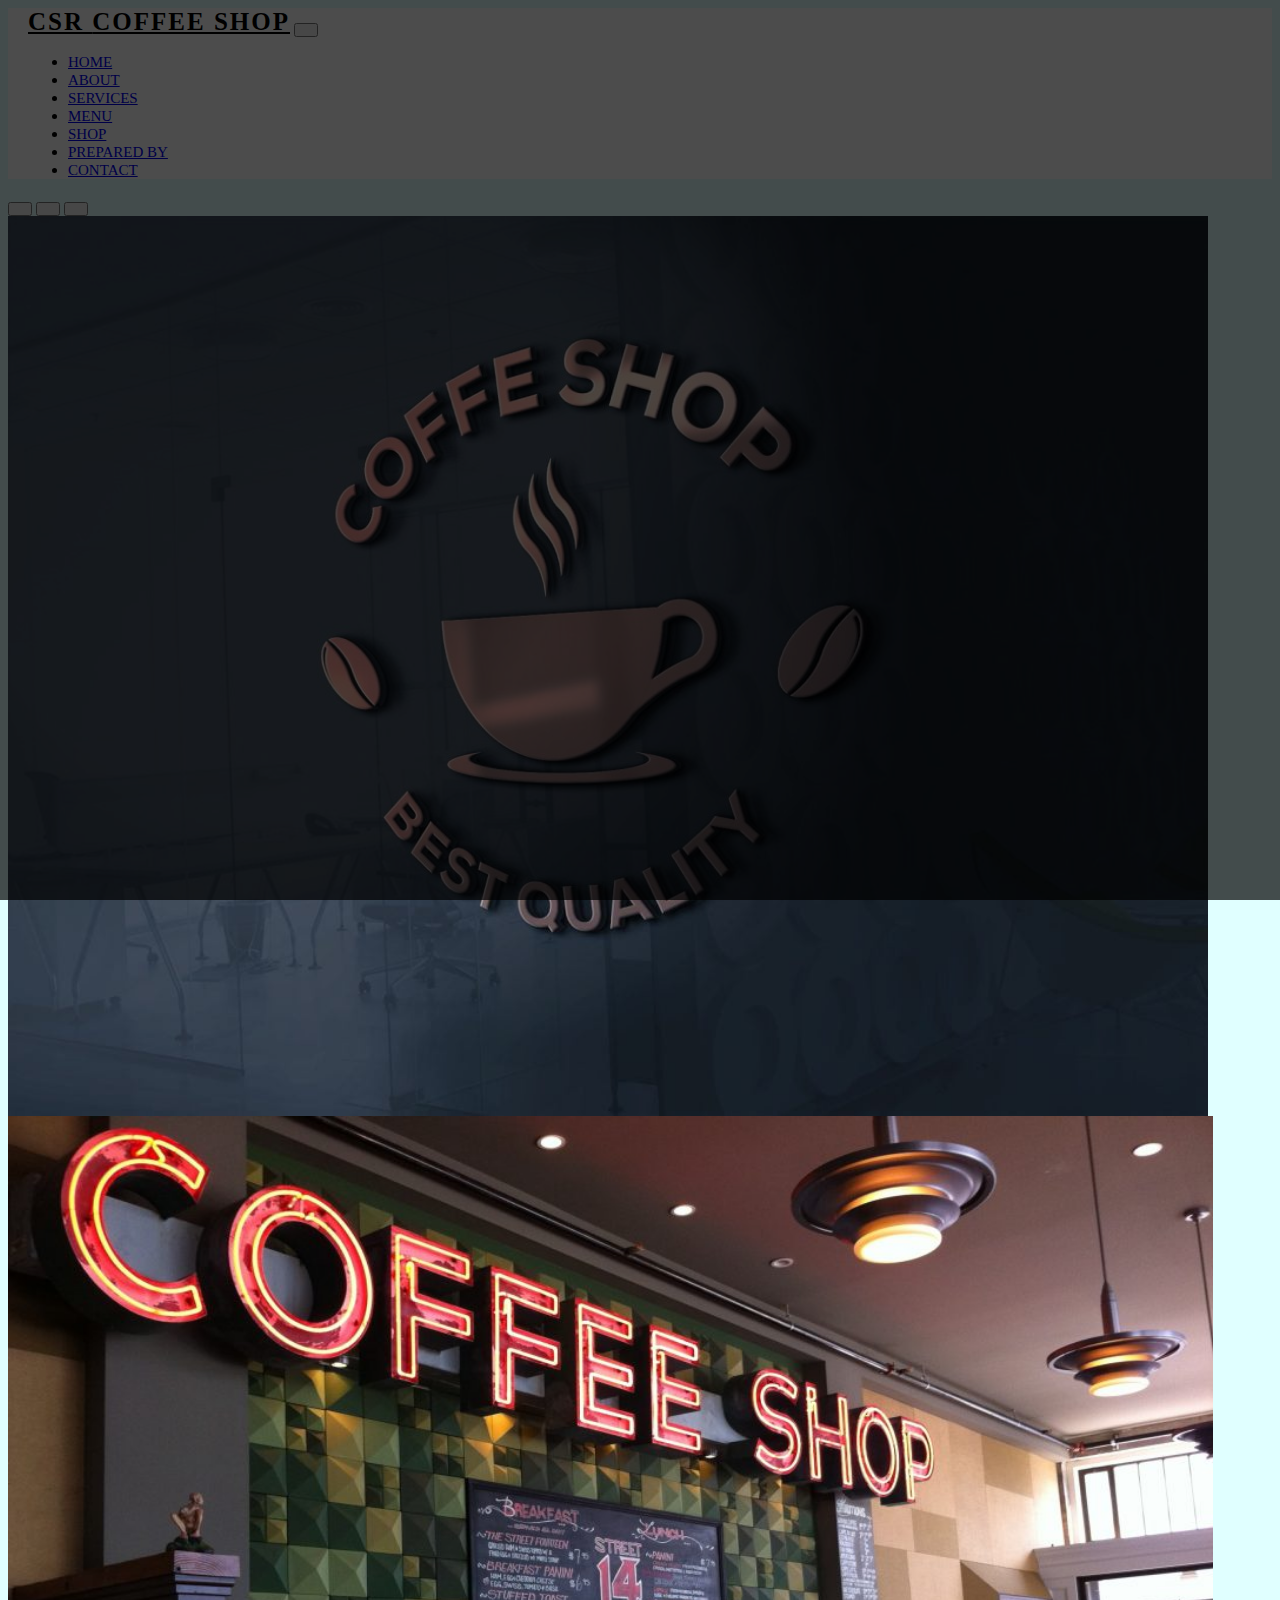
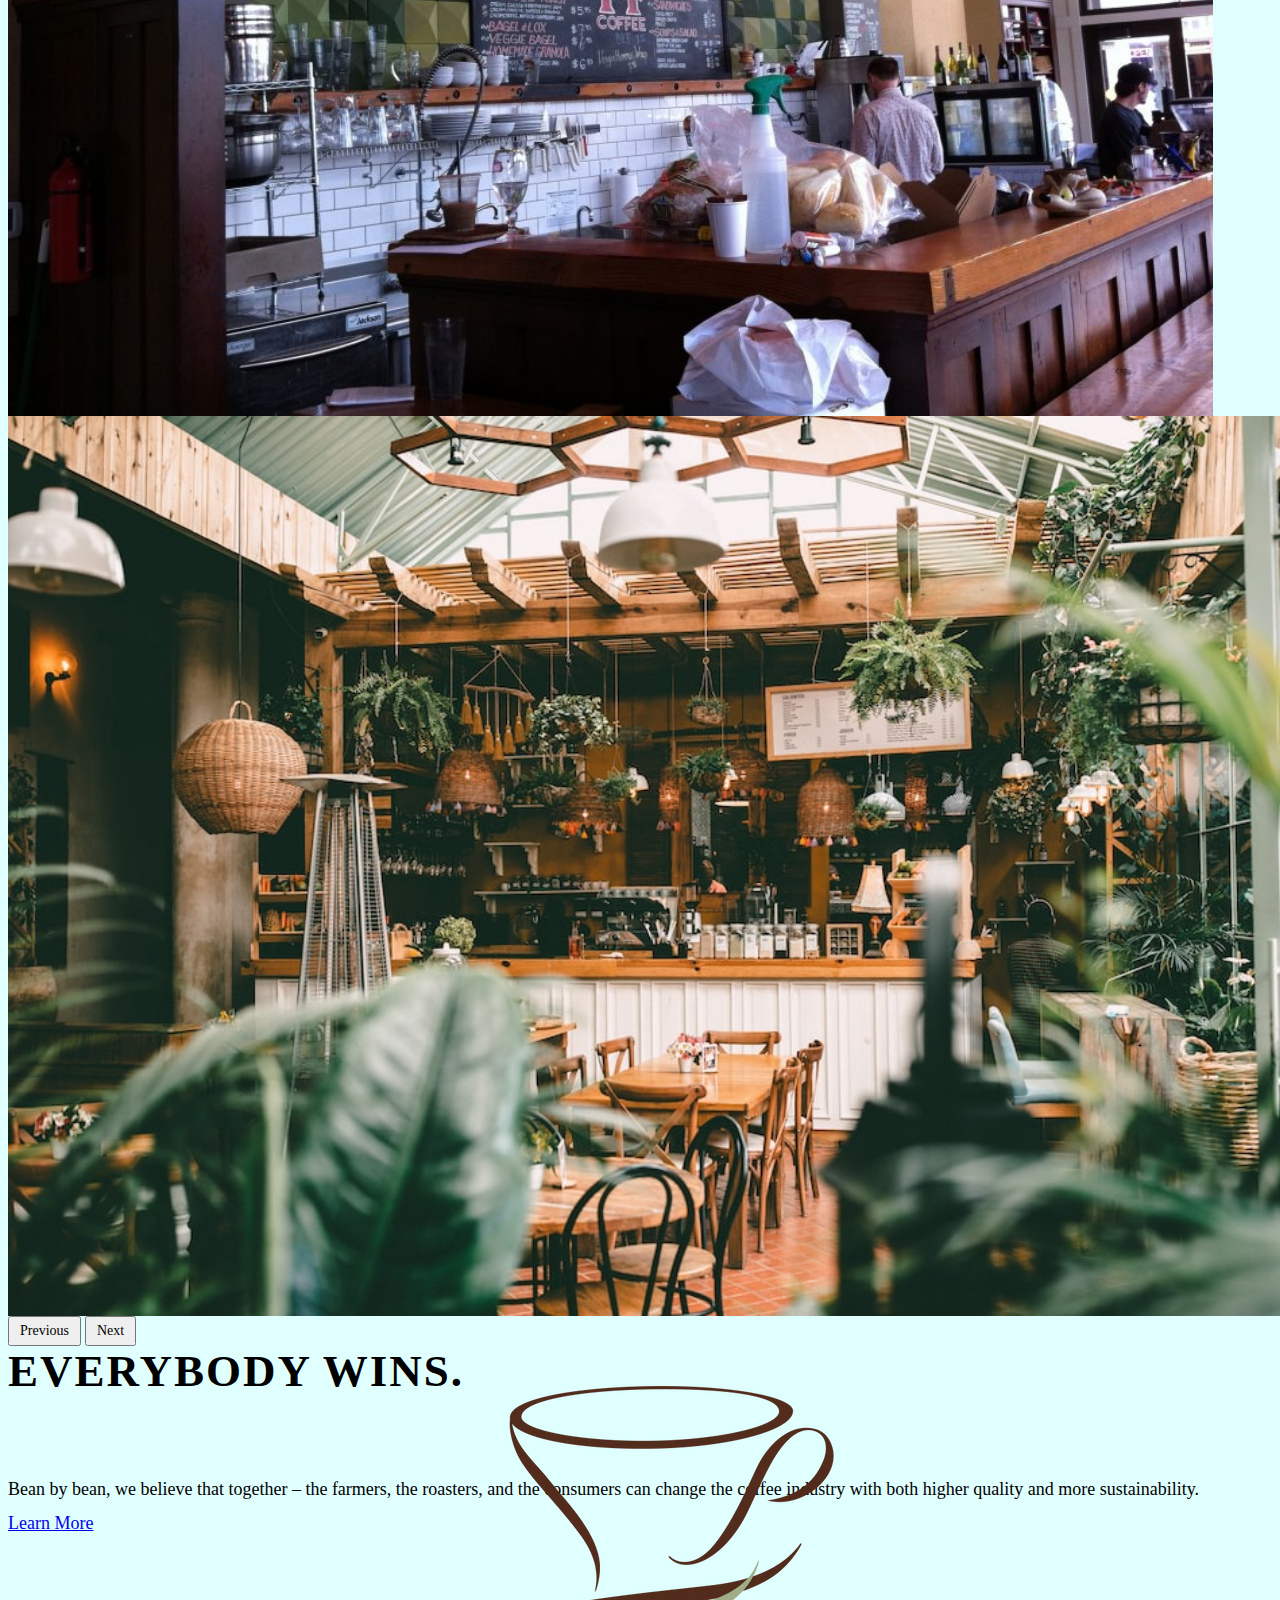
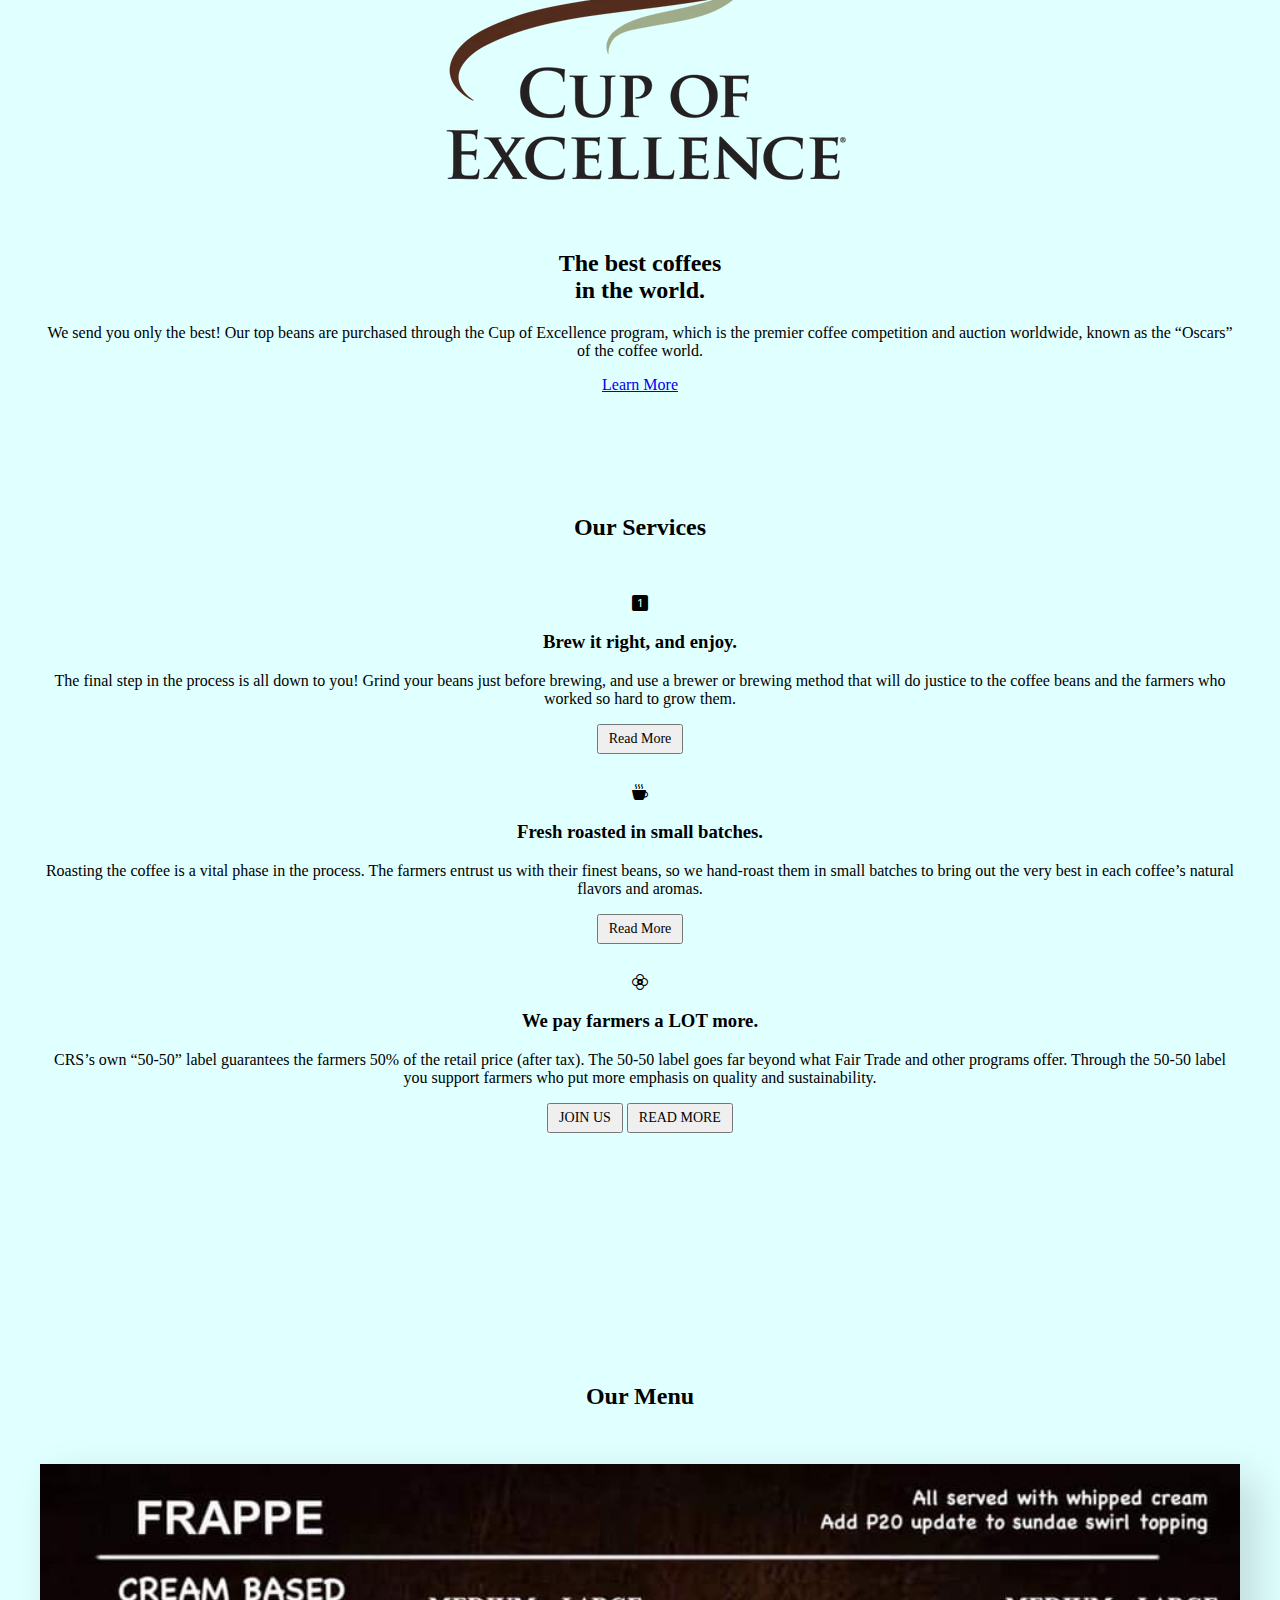
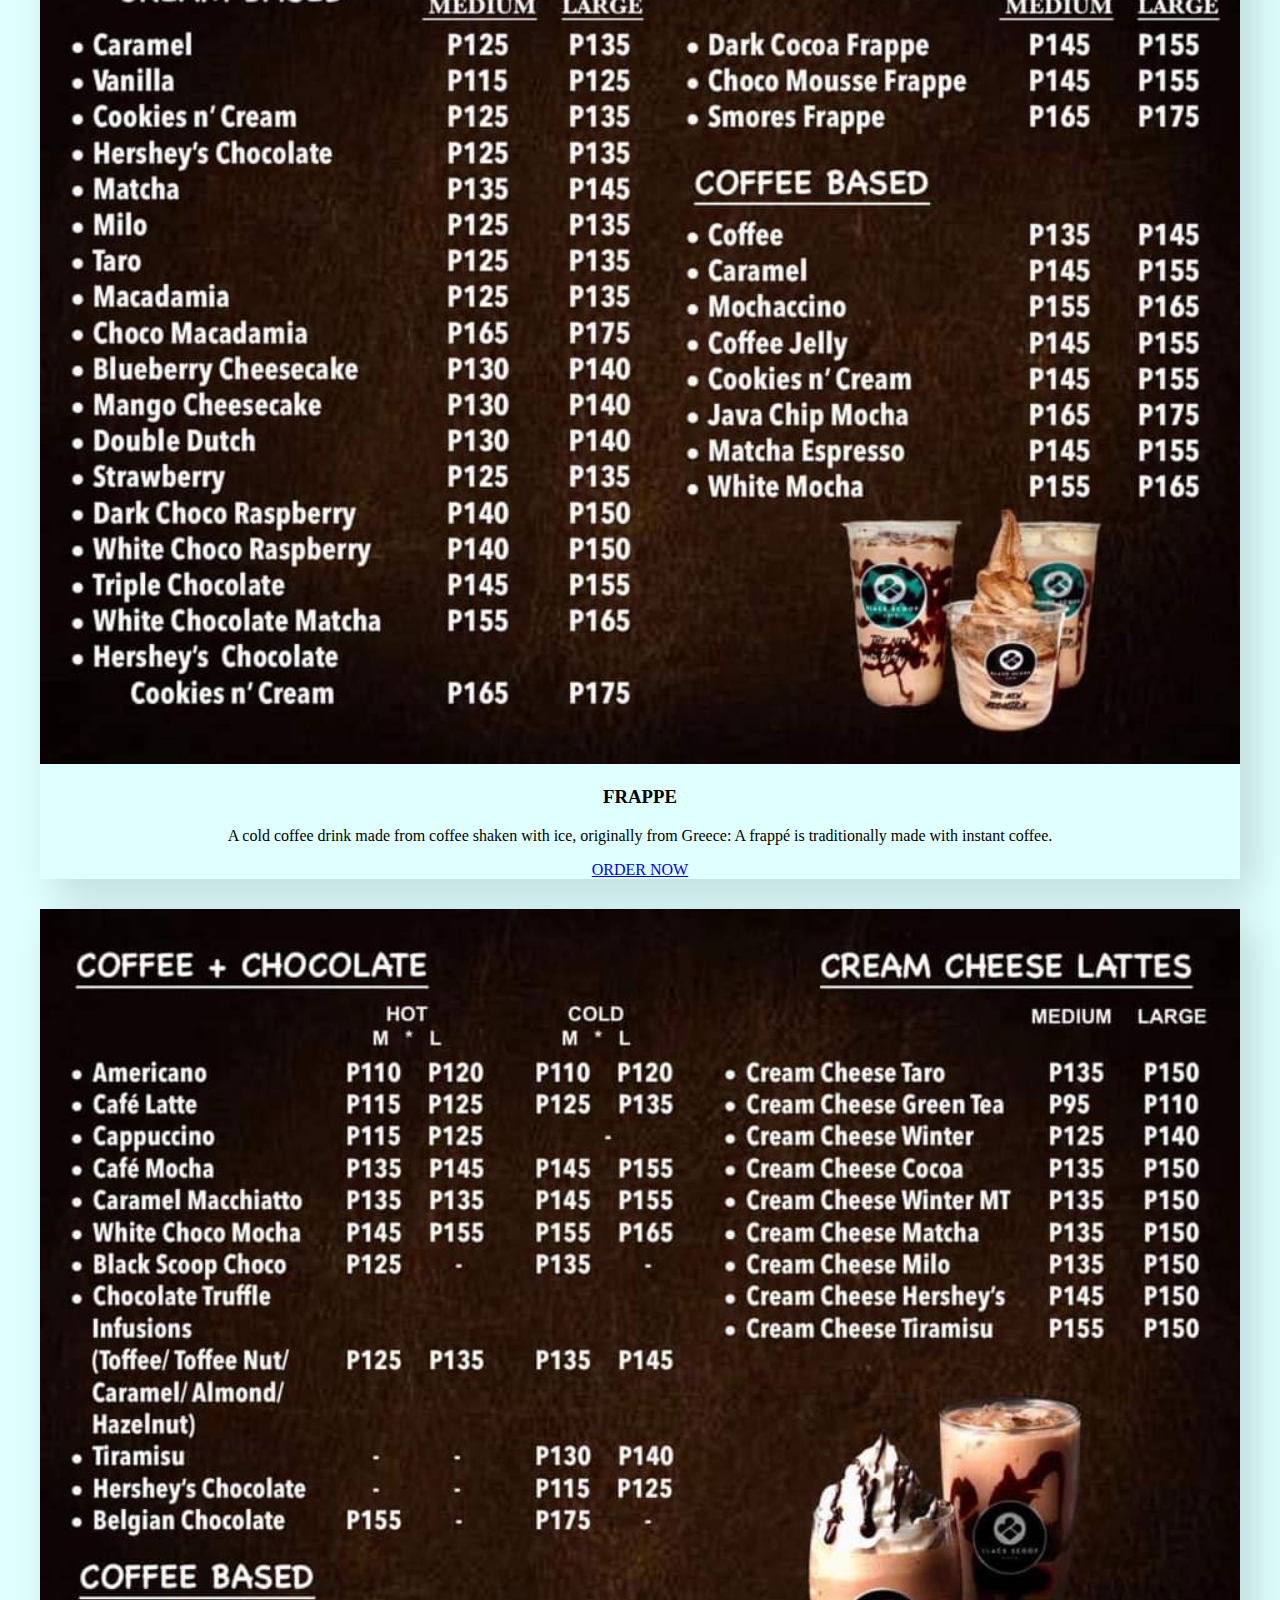
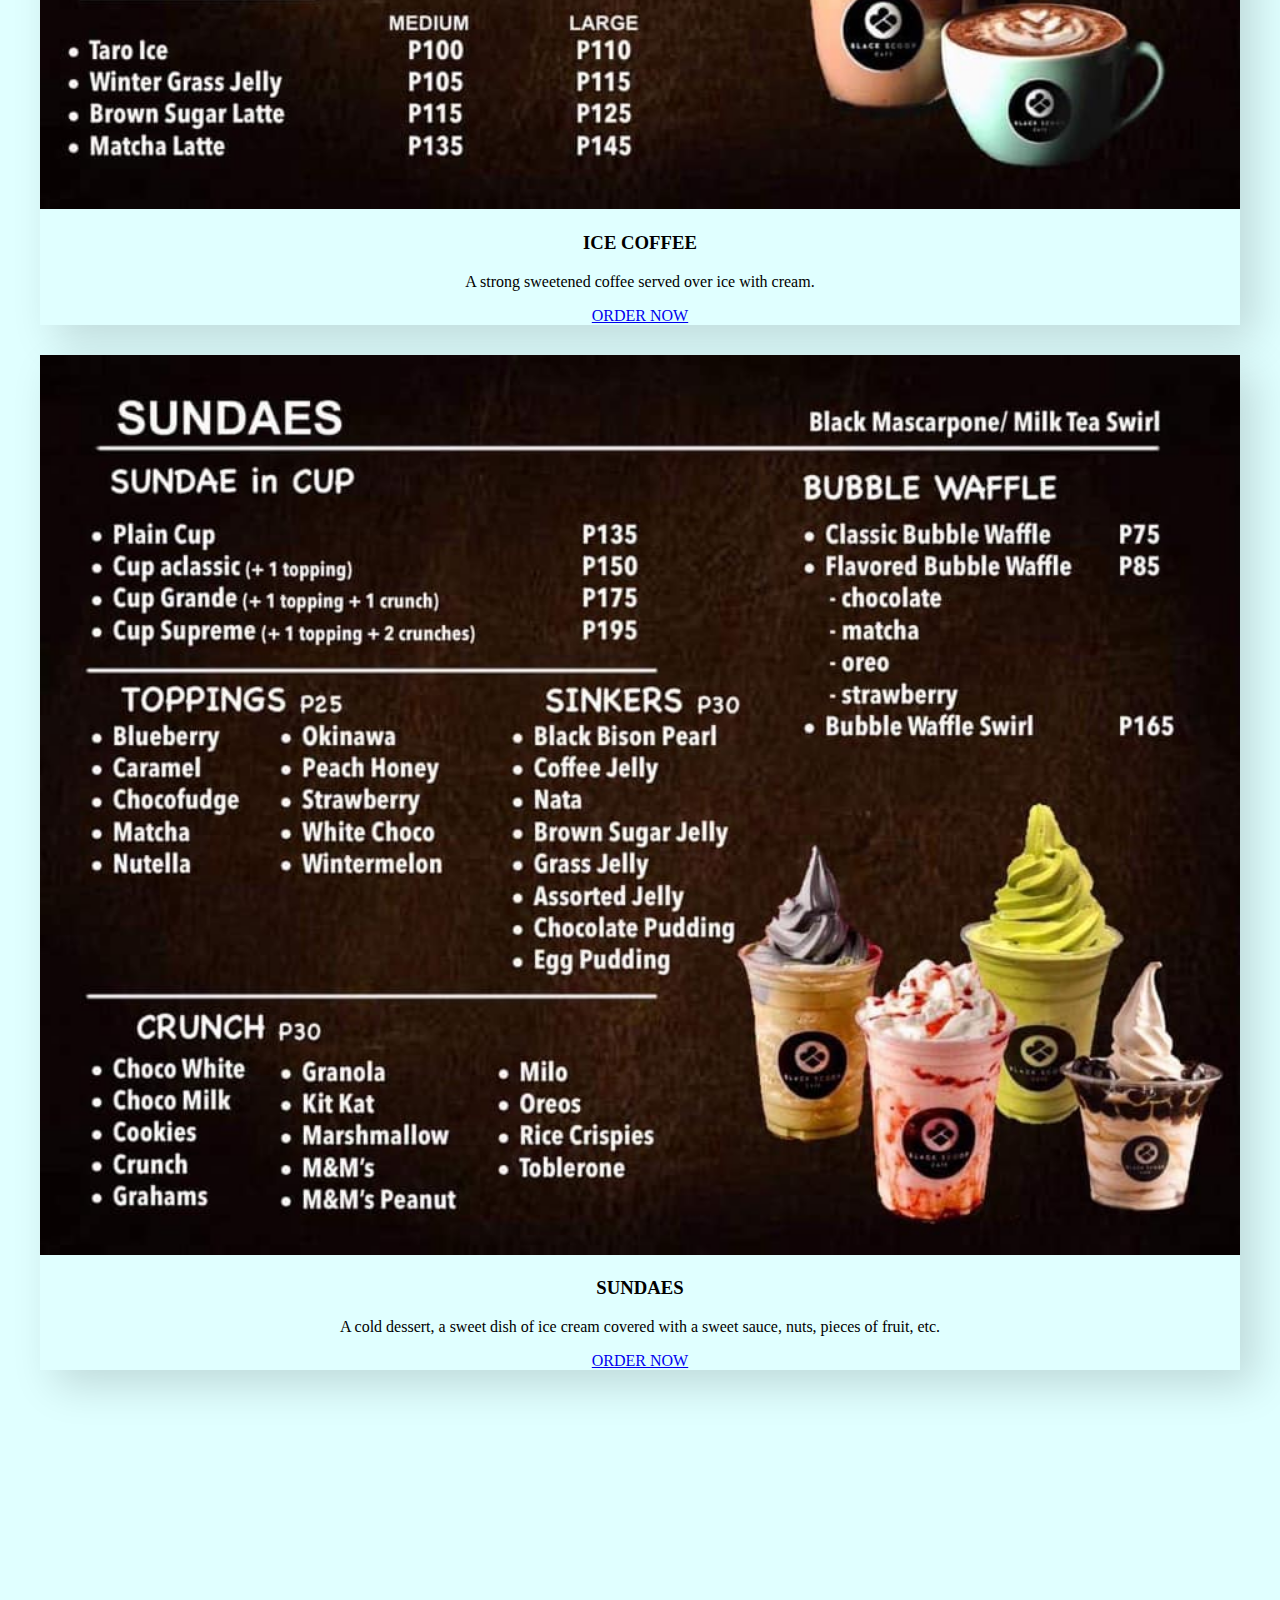
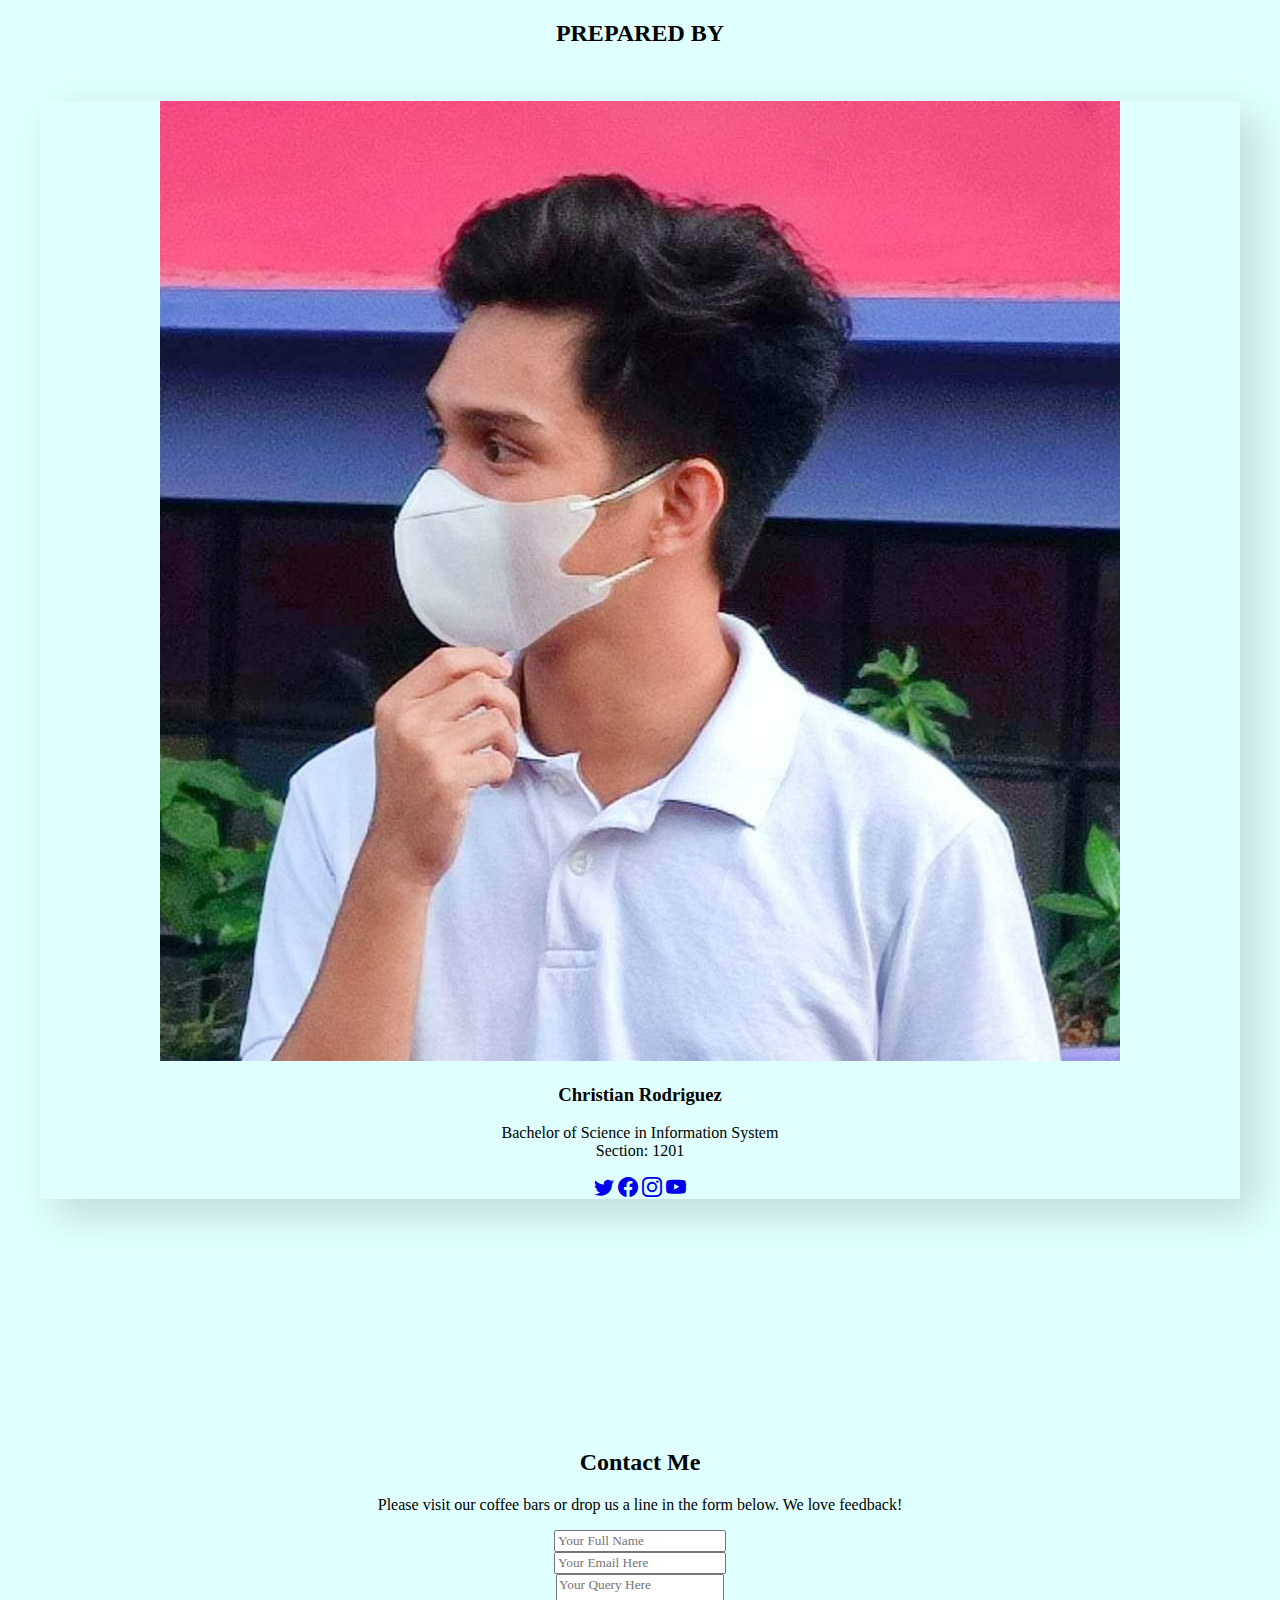
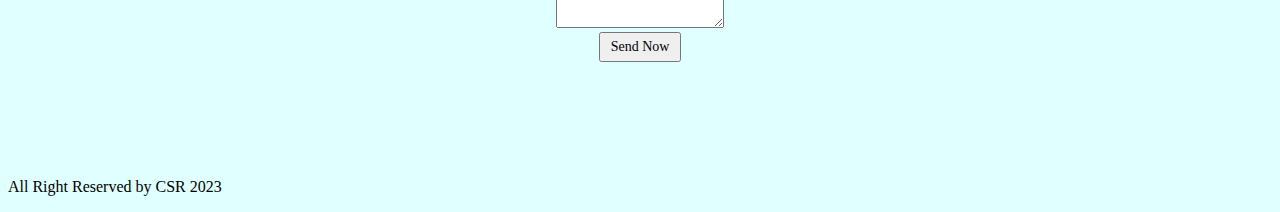
<file: index.html>
<!doctype html>
<html lang="en">
  <head>
    <meta charset="utf-8">
    <meta name="viewport" content="width=device-width, initial-scale=1">
    <title>My project</title>
    <link rel="stylesheet" href="https://cdn.jsdelivr.net/npm/bootstrap-icons@1.10.5/font/bootstrap-icons.css">
    <link href="https://cdn.jsdelivr.net/npm/bootstrap@5.3.0-alpha3/dist/css/bootstrap.min.css" rel="stylesheet" integrity="sha384-KK94CHFLLe+nY2dmCWGMq91rCGa5gtU4mk92HdvYe+M/SXH301p5ILy+dN9+nJOZ" crossorigin="anonymous">
    <link rel="stylesheet" href="style.css">
</head>
  <body>
    <nav class="navbar navbar-expand-lg navbar-light fixed-top">
        <div class="container">
          <a class="navbar-brand" href="#"><span class="text-info">CSR </span>Coffee Shop</a>
          <button class="navbar-toggler" type="button" data-bs-toggle="collapse" data-bs-target="#navbarSupportedContent" aria-controls="navbarSupportedContent" aria-expanded="false" aria-label="Toggle navigation">
            <span class="navbar-toggler-icon"></span>
          </button>
          <div class="collapse navbar-collapse" id="navbarSupportedContent">
            <ul class="navbar-nav ms-auto mb-2 mb-lg-0">
             
              <li class="nav-item">
                <a class="nav-link" href="#home">Home</a>
              </li>
              <li class="nav-item">
                <a class="nav-link" href="#about">About</a>
              </li>
              <li class="nav-item">
                <a class="nav-link" href="#services">Services</a>
              </li>
              <li class="nav-item">
                <a class="nav-link" href="#portfolio">Menu</a>
              </li>
              <li class="nav-item">
                <a class="nav-link" href="index2.html">Shop</a>
              </li>
              <li class="nav-item">
                <a class="nav-link" href="#team">Prepared By</a>
              </li>
              <li class="nav-item">
                <a class="nav-link" href="#contact">Contact</a>
              </li>
            </ul>
          </div>
        </div>
      </nav>
      <!-- Home-->
      <section id="home" class="home-section-padding">
      <div id="carouselExampleCaptions" class="carousel slide">
        <div class="carousel-indicators">
          <button type="button" data-bs-target="#carouselExampleCaptions" data-bs-slide-to="0" class="active" aria-current="true" aria-label="Slide 1"></button>
          <button type="button" data-bs-target="#carouselExampleCaptions" data-bs-slide-to="1" aria-label="Slide 2"></button>
          <button type="button" data-bs-target="#carouselExampleCaptions" data-bs-slide-to="2" aria-label="Slide 3"></button>
        </div>
        <div class="carousel-inner">
          <div class="carousel-item active">
            <img src="2.jpg" class="d-block w-100" alt="...">
            <div class="carousel-caption ">
              <h5>Amazing coffees delivered to your door.</h5>
              <p>Our vision is to connect you to the complete coffee experience...
                from the best coffee farms to excellence in the cup.</p>
              <p><a href="#" class="btn btn-info mt-3">Learn More </a></p>
            </div>
          </div>
          <div class="carousel-item">
            <img src="1.jpg" class="d-block w-100" alt="...">
            <div class="carousel-caption">
              <h5>Our Coffees</h5>
              <p>Each coffee has it’s own characteristic, unique taste, and story tell and we are proud to share some of the world’s most amazing coffees with you.</p>
              <p><a href="#" class="btn btn-info mt-3">Learn More </a></p>
            </div>
          </div>
          <div class="carousel-item">
            <img src="3.jpg" class="d-block w-100" alt="...">
            <div class="carousel-caption">
              <h5>Everybody wins.</h5>
              <p>Bean by bean, we believe that together – the farmers, the roasters, and the consumers can change the coffee industry with both higher quality and more sustainability.</p>
              <p><a href="#" class="btn btn-info mt-3">Learn More </a></p>
            </div>
          </div>
        </div>
        <button class="carousel-control-prev" type="button" data-bs-target="#carouselExampleCaptions" data-bs-slide="prev">
          <span class="carousel-control-prev-icon" aria-hidden="true"></span>
          <span class="visually-hidden">Previous</span>
        </button>
        <button class="carousel-control-next" type="button" data-bs-target="#carouselExampleCaptions" data-bs-slide="next">
          <span class="carousel-control-next-icon" aria-hidden="true"></span>
          <span class="visually-hidden">Next</span>
        </button>
      </div>
    </section>
 <!-- About Section-->
 <center>
 <section id="about" class="about-section-padding">
  <div class="container">
    <div class="row align-items-center">
      <div class="col-lg-4 col-md-12 col-12">
        <div class="about-img mx-auto pl-lg-5">
          <img src="cup.jpg" alt="" class="img-fluid">
        </div>
      </div>
      <div class="col-lg-8 col-md-12 col-12 ps-lg-5 mt-md-5">
        <div class="about-text">
          <h2>The best coffees  <br> in the world.</h2>
          <p>We send you only the best! Our top beans are purchased through the Cup of Excellence program, which is the premier coffee competition and auction worldwide, known as the “Oscars” of the coffee world.</p>
          <a href="#" class="btn btn-info">Learn More</a>
        </div>
      </div>
    </div>
  </div>
</section>
</center>

<!-- services section -->
<center>
<section id="services" class="services section-padding">
  <div class="container">
     <div class="row">
        <div class="col-md-12">
          <div class="section-header text-center pb-5">
              <h2>Our Services</h2>
              <p> <br> </p>
          </div>
        </div>
     </div>
     <div class="row">
        <div class="col-12 col-md-12 col-lg-4">
           <div class="card text-black text-center bg-dark-pb-2">
              <div class="card-body">
                <i class="bi bi-1-square-fill"></i>
                  <h3 class="card-title">Brew it right, and enjoy.</h3>
                  <p class="lead">The final step in the process is all down to you! Grind your beans just before brewing, and use a brewer or brewing method that will do justice to the coffee beans and the farmers who worked so hard to grow them. </p>
                  <button class="btn btn-info text-dark">Read More</button>
              </div>
           </div>
        </div>
        <div class="col-12 col-md-12 col-lg-4">
          <div class="card text-black text-center bg-dark-pb-2">
             <div class="card-body">
              <i class="bi bi-cup-hot-fill"></i>
                 <h3 class="card-title">Fresh roasted in small batches.</h3>
                 <p class="lead">Roasting the coffee is a vital phase in the process. The farmers entrust us with their finest beans, so we hand-roast them in small batches to bring out the very best in each coffee’s natural flavors and aromas. </p>
                 <button class="btn btn-info text-dark">Read More</button>
             </div>
          </div>
       </div>
       <div class="col-12 col-md-12 col-lg-4">
        <div class="card text-black text-center bg-dark-pb-2">
           <div class="card-body">
            <i class="bi bi-flower2"></i>
               <h3 class="card-title">We pay farmers a LOT more.</h3>
               <p class="lead">CRS’s own “50-50” label guarantees the farmers 50% of the retail price (after tax). The 50-50 label goes far beyond what Fair Trade and other programs offer. Through the 50-50 label you support farmers who put more emphasis on quality and sustainability. </p>
               <button class="btn btn-info text-dark">JOIN US</button>
               <button class="btn btn-info text-dark">READ MORE</button>
           </div>
        </div>
     </div>
  </div>
</section>
</center>
 <!-- portfolio section-->
<center>
  <section id="portfolio" class="portfolio section-padding">
    <div class="container">
      <div class="row">
        <div class="col-md-12">
          <div class="section-header text-center pb-5">
            <h2>Our Menu</h2>
            <p> <br> </p>
          </div>
        </div>
        <div class="col-12 col-md-12 col-lg-4">
          <div class="card text-center bg-white pb-2">
            <div class="card-body text-dark">
              <div class="img-area mb-4">
                <img src="product4.jpg" alt="" class="img-fluid">
              </div>
              <h3 class="card-title">FRAPPE</h3>
              <p class="lead">A cold coffee drink made from coffee shaken with ice, originally from Greece: A frappé is traditionally made with instant coffee.</p>
              <div class="d-flex justify-content-center">
                <a href="index2.html" class="btn bg-info text-dark">ORDER NOW</a>
              </div>
            </div>
          </div>
        </div>
        <div class="col-12 col-md-12 col-lg-4">
          <div class="card text-center bg-white pb-2">
            <div class="card-body text-dark">
              <div class="img-area mb-4">
                <img src="product2.jpg" alt="" class="img-fluid">
              </div>
              <h3 class="card-title">ICE COFFEE</h3>
              <p class="lead">A strong sweetened coffee served over ice with cream.</p>
              <div class="d-flex justify-content-center">
                <a href="index2.html" class="btn bg-info text-dark">ORDER NOW</a>
              </div>
            </div>
          </div>
        </div>
        <div class="col-12 col-md-12 col-lg-4">
          <div class="card text-center bg-white pb-2">
            <div class="card-body text-dark">
              <div class="img-area mb-4">
                <img src="product1.jpg" alt="" class="img-fluid">
              </div>
              <h3 class="card-title">SUNDAES</h3>
              <p class="lead">A cold dessert, a sweet dish of ice cream covered with a sweet sauce, nuts, pieces of fruit, etc.</p>
              <div class="d-flex justify-content-center">
                <a href="index2.html" class="btn bg-info text-dark">ORDER NOW</a>
              </div>
            </div>
          </div>
        </div>
      </div>
    </div>
  </section>
  
</center>
<!-- Team -->
<center>
  <section id="team" class="team section-padding">
    <div class="container">
  
      <div class="col-md-12">
        <div class="section-header text-center pb-5">
          <h2>PREPARED BY</h2>
          <p><br></p>
        </div>
      </div>
  
  
      <div class="d-flex justify-content-center">
        <div class="col-12 col-md-6 col-lg-3">
          <div class="card text-center">
            <div class="card-body">
              <img src="profile.jpg" alt="" class="img-fluid rounded-circle">
              <h3 class="card-title py-2">Christian Rodriguez</h3>
              <p class="card-text">Bachelor of Science in Information System<br>Section: 1201</p>
              <p class="socials">
                <a href="https://twitter.com" class="text-decoration-none"><i class="bi bi-twitter text-blue mx-1"></i></a>
                <a href="https://web.facebook.com/khiane100422" class="text-decoration-none"><i class="bi bi-facebook text-blue mx-1"></i></a>
                <a href="https://instagram.com" class="text-decoration-none"><i class="bi bi-instagram text-blue mx-1"></i></a>
                <a href="https://youtube.com" class="text-decoration-none"><i class="bi bi-youtube text-blue mx-1"></i></a>
              </p>
            </div>
          </div>
        </div>
      </div>
    </div>
  </section>
  
</center>
<!-- Contact Section-->
<center>
<section id="contact" class="contact section-padding">
  <div class="container">
    <div class="row">
      <div class="col-md-12">
        <div class="section-header text-center pb-5">
          <h2>Contact Me</h2>
          <p>Please visit our coffee bars or drop us a line in the form below. We love feedback!</p>
        </div>
      </div>
    </div>

    <div class="row justify-content-center">
      <div class="col-12 col-md-8 col-lg-6">
        <form action="#" class="bg-light p-4">
          <div class="row">
            <div class="col-md-12">
              <div class="mb-3">
                <input type="text" class="form-control" required placeholder="Your Full Name">
              </div>
            </div>
            <div class="col-md-12">
              <div class="mb-3">
                <input type="email" class="form-control" required placeholder="Your Email Here">
              </div>
            </div>
            <div class="col-md-12">
              <div class="mb-3">
                <textarea rows="3" required class="form-control" placeholder="Your Query Here"></textarea>
              </div>
            </div>
            <div class="row justify-content-center">
              <button class="btn btn-info btn-lg btn-block mt-3">Send Now</button>
            </div>
          </div>
        </form>
      </div>
    </div>
  </div>
</section>
</center>
<!-- footer-->
  <footer class="bg-dark p-2 text-center">
    <div class="conteiner">
        <p class="text-white">All Right Reserved by CSR 2023</p>
    </div>
  </footer>


  <script src="addtocart.js"></script>
    <script src="https://cdn.jsdelivr.net/npm/bootstrap@5.3.0-alpha3/dist/js/bootstrap.bundle.min.js"></script>
  </body>
</html>
</file>
<file: style.css>
*{
    font-family: montserrat;
}
body{
    background: lightcyan;
}
.section-padding{
    padding: 100px 0;
}
.carousel-item{
    height: 100vh;
    min-height: 300px;
}
.carousel-caption{
    bottom: 220px;
    z-index: 2;
}
.carousel-caption h5{
font-size: 45px;
text-transform: uppercase;
letter-spacing: 2px;
margin-top: 25px;
}
.carousel-caption p{
    width: 60;
    margin: auto;
    font-size: 18px;
    line-height: 1.9;
}
.carousel-inner::before{
    content: '';
    position: absolute;
    width: 100%;
    height: 100%;
    top: 0;
    left: 0;
    background: rgba(0,0,0,0.7);
    z-index: 1;
}
.navbar {
    background-color: #fff;
  }
.navbar-nav a{
    font-size: 15px;
    text-transform: uppercase;
    font-weight: 500;
}
.navbar-light .navbar-brand{
 color:black;
 font-size: 25px;
 text-transform: uppercase;
 font-weight: 700;
 letter-spacing: 2px;
}
.navbar-light .navbar-brand:focus,
.navbar-light .navbar-brand:hover{
    color: lightblue;
}
.navbar-light .navbar-nav .navbar-link{
    color: black;
}
.navbar-nav .nav-item .nav-link:focus, .navbar-nav .nav-item .nav-link:hover {
    color: blue;
  }
  
.w-100{
    height: 100vh;
}
.service .card-body i{
    font-size: 50px;
}
.team .card-body i{
    font-size: 20px;
}
.portfolio .card{
    box-shadow: 15px 15px 40px rgba(0, 0, 0, 0.15);
}
.team .card{
    box-shadow: 15px 15px 40px rgba(0, 0, 0, 0.15);
}
.card {
    height: 100%;
  }
  .bottom {
    /* Add your styles for the bottom section */
    display: flex;
    flex-direction: column;
    align-items: center;
  }
  
  .details {
    /* Add your styles for the details section */
    text-align: center;
    margin-bottom: 10px;
  }
  
  button {
    /* Add your styles for the "Add to cart" button */
    padding: 5px 10px;
    font-size: 14px;
    cursor: pointer;
  }
  .header {
    background-color: #333;
    color: #fff;
    padding: 20px;
  }
  
  .container {
    width: 100%;
    max-width: 1200px;
    margin: 0 auto;
  }
  
  .sidebar {
    background-color: #f2f2f2;
    padding: 20px;
  }



/*responsive css*/
/* Styles for all devices */
@media only screen {
    .carousel-caption {
      bottom: 370px;
    }
  
    .carousel-caption p {
      width: 100%;
    }
  
    .card {
      margin-bottom: 30px;
    }
  
    .img-area img {
      width: 100%;
    }
  
    .header {
      font-size: 18px;
    }
  
    .container {
      margin: 0 20px;
    }
  
    .sidebar {
      background-color: #fff;
      border: 1px solid #ccc;
    }
  }
  
  /* Styles for smaller screens */
  @media only screen and (max-width: 767px) {
    .navbar-nav {
      text-align: center;
    }
  
    .carousel-caption {
      bottom: 125px;
    }
  
    .carousel-caption h5 {
      font-size: 17px;
    }
  
    .carousel-caption a {
      padding: 10px 15px;
    }
  
    .carousel-caption p {
      width: 100%;
      line-height: 1.6;
      font-size: 12px;
    }
  
    .about-text {
      padding-top: 50px;
    }
  
    .card {
      margin-bottom: 30px;
    }
  
    .header {
      padding: 10px;
      text-align: center;
    }
  
    .container {
      padding: 10px;
    }
  
    .sidebar {
      padding: 10px;
    }
  }
</file>
